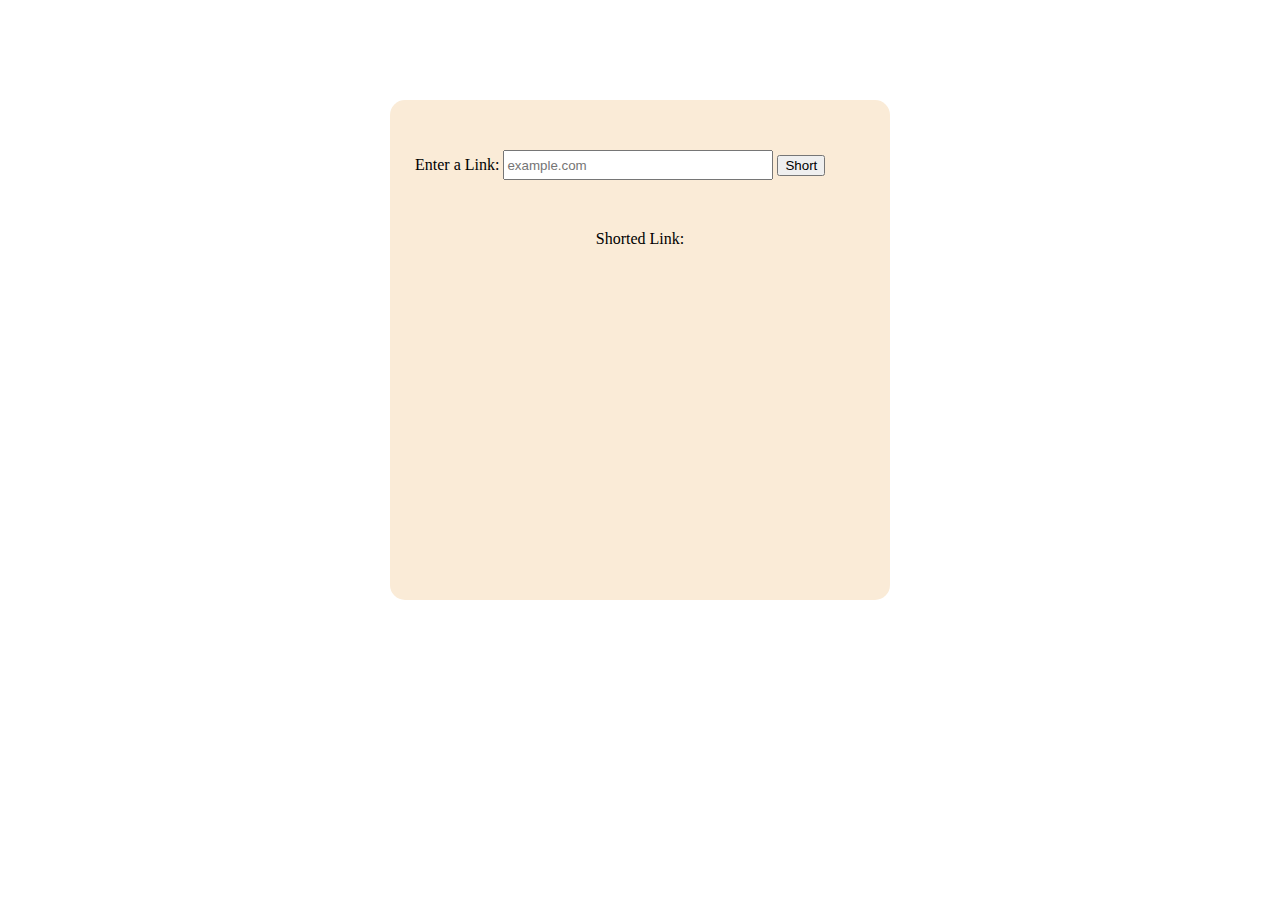
<file: B-Code Challenge/index.html>
<!DOCTYPE html>
<html lang="en">
<head>
    <meta charset="UTF-8">
    <meta http-equiv="X-UA-Compatible" content="IE=edge">
    <meta name="viewport" content="width=device-width, initial-scale=1.0">
    <link rel="stylesheet" href="./style.css">
    <title>Shortener</title>

</head>
    <div class="container">
        <div class="inputContain">
            <label for="InputLink">Enter a Link:</label>
         <input id ="InputLink" type="text" placeholder="example.com">
         <button id ="btnSm"type="submit">Short</button>

        </div>
        <div class="result">
            <label for="rs">Shorted Link:</label>
            <div id="rs"class="result"></div>
        </div>
       
    </div>
<body>
    <script src="./app.js"></script>
</body>
</html>
</file>
<file: B-Code Challenge/style.css>
*{
    box-sizing: border-box;
}
.container{
    width: 500px;
    height: 500px;
    margin: 100px auto;
    background-color: antiquewhite;
    border-radius: 15px;
    align-items: center;
    display: flex;
    flex-direction: column;
}
.inputContain{
    width: 90%;
    margin: 50px auto;
}
.inputContain > input{
    width: 60%;
    height: 30px;
}
.result{
    display: flex;
    /* flex-direction: column; */
}
</file>
